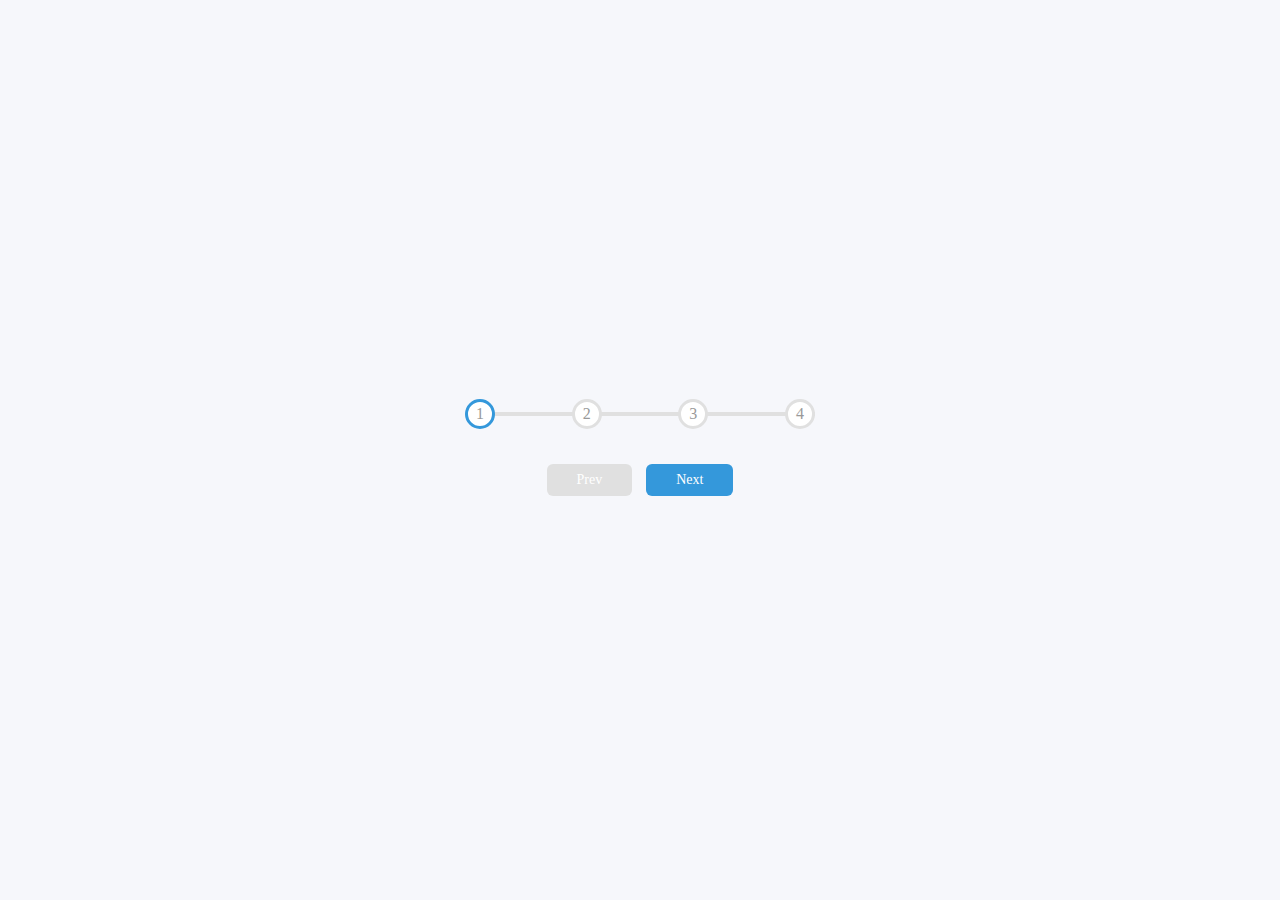
<file: Day_2_Progress_Steps/index.html>
<!DOCTYPE html>
<html lang="en">

<head>
    <meta charset="UTF-8">
    <meta name="viewport" content="width=device-width, initial-scale=1.0">
    <link rel="stylesheet" href="https://cdnjs.cloudflare.com/ajax/libs/font-awesome/6.4.0/css/all.min.css"
        integrity="sha512-iecdLmaskl7CVkqkXNQ/ZH/XLlvWZOJyj7Yy7tcenmpD1ypASozpmT/E0iPtmFIB46ZmdtAc9eNBvH0H/ZpiBw=="
        crossorigin="anonymous" referrerpolicy="no-referrer" />
    <link rel="stylesheet" href="style.css">
    <title>Progress Steps</title>
</head>

<body>
   <div class="container">
    <div class="progress-container">
        <div class="progress" id="progress"></div>
        <div class="circle active">1</div>
        <div class="circle">2</div>
        <div class="circle">3</div>
        <div class="circle">4</div>

    </div>
    <button class="btn" id="prev" disabled>Prev</button>
    <button class="btn" id="next">Next</button>
   </div>
    

    <script src="script.js"></script>
</body>

</html>
</file>
<file: Day_2_Progress_Steps/style.css>
@import url('https://fonts.googleapis.com/css?family=Muli&display=swap');

:root{
    --line-border-fill: #3498db;
    --line-border-empty: #e0e0e0;

}

*{
    box-sizing: border-box;
}

body {
    background-color: #f6f7fb;
    font-family: 'Muli' sans-serif;
    display: flex;
    align-items: center;
    justify-content: center;
    height: 100vh;
    overflow: hidden;
    margin: 0;

}

.container{
    text-align: center;
}

.progress-container{
    display: flex;
    justify-content: space-between;
    position: relative;
    margin-bottom: 30px;
    max-width: 100%;
    width: 350px;
}


.progress-container::before{
    content: '';
    background-color: var(--line-border-empty);
    position: absolute;
    top: 50%;
    left: 0;
    transform: translateY(-50%);
    height: 4px;
    width: 100%;
    z-index: -1;
}
.progress{
    background-color: var(--line-border-fill);
    position: absolute;
    top: 50%;
    left: 0;
    transform: translateY(-50%);
    height: 4px;
    width: 0%;
    z-index: -1;
    transition: 0.4s ease;
}

.circle{
    background-color: #fff;
    color: #999;
    border-radius: 50%;
    height: 30px;
    width: 30px;
    display: flex;
    align-items: center;
    justify-content: center;
    border: 3px solid var(--line-border-empty);
    transition: 0.4s ease;
}

.circle.active{
    border-color: var(--line-border-fill);
}

.btn{
    background-color: var(--line-border-fill);
    color: #fff;
    border: 0;
    border-radius: 6px;
    cursor: pointer;
    font-family: inherit;
    padding: 8px 30px;
    margin: 5px;
    font-size: 14px;
}

.btn.active{
    transform: scale(0.98);
}

.btn:focus{
    outline: 0;
}

.btn:disabled{
    background-color: var(--line-border-empty);
    cursor: not-allowed;
}
</file>
